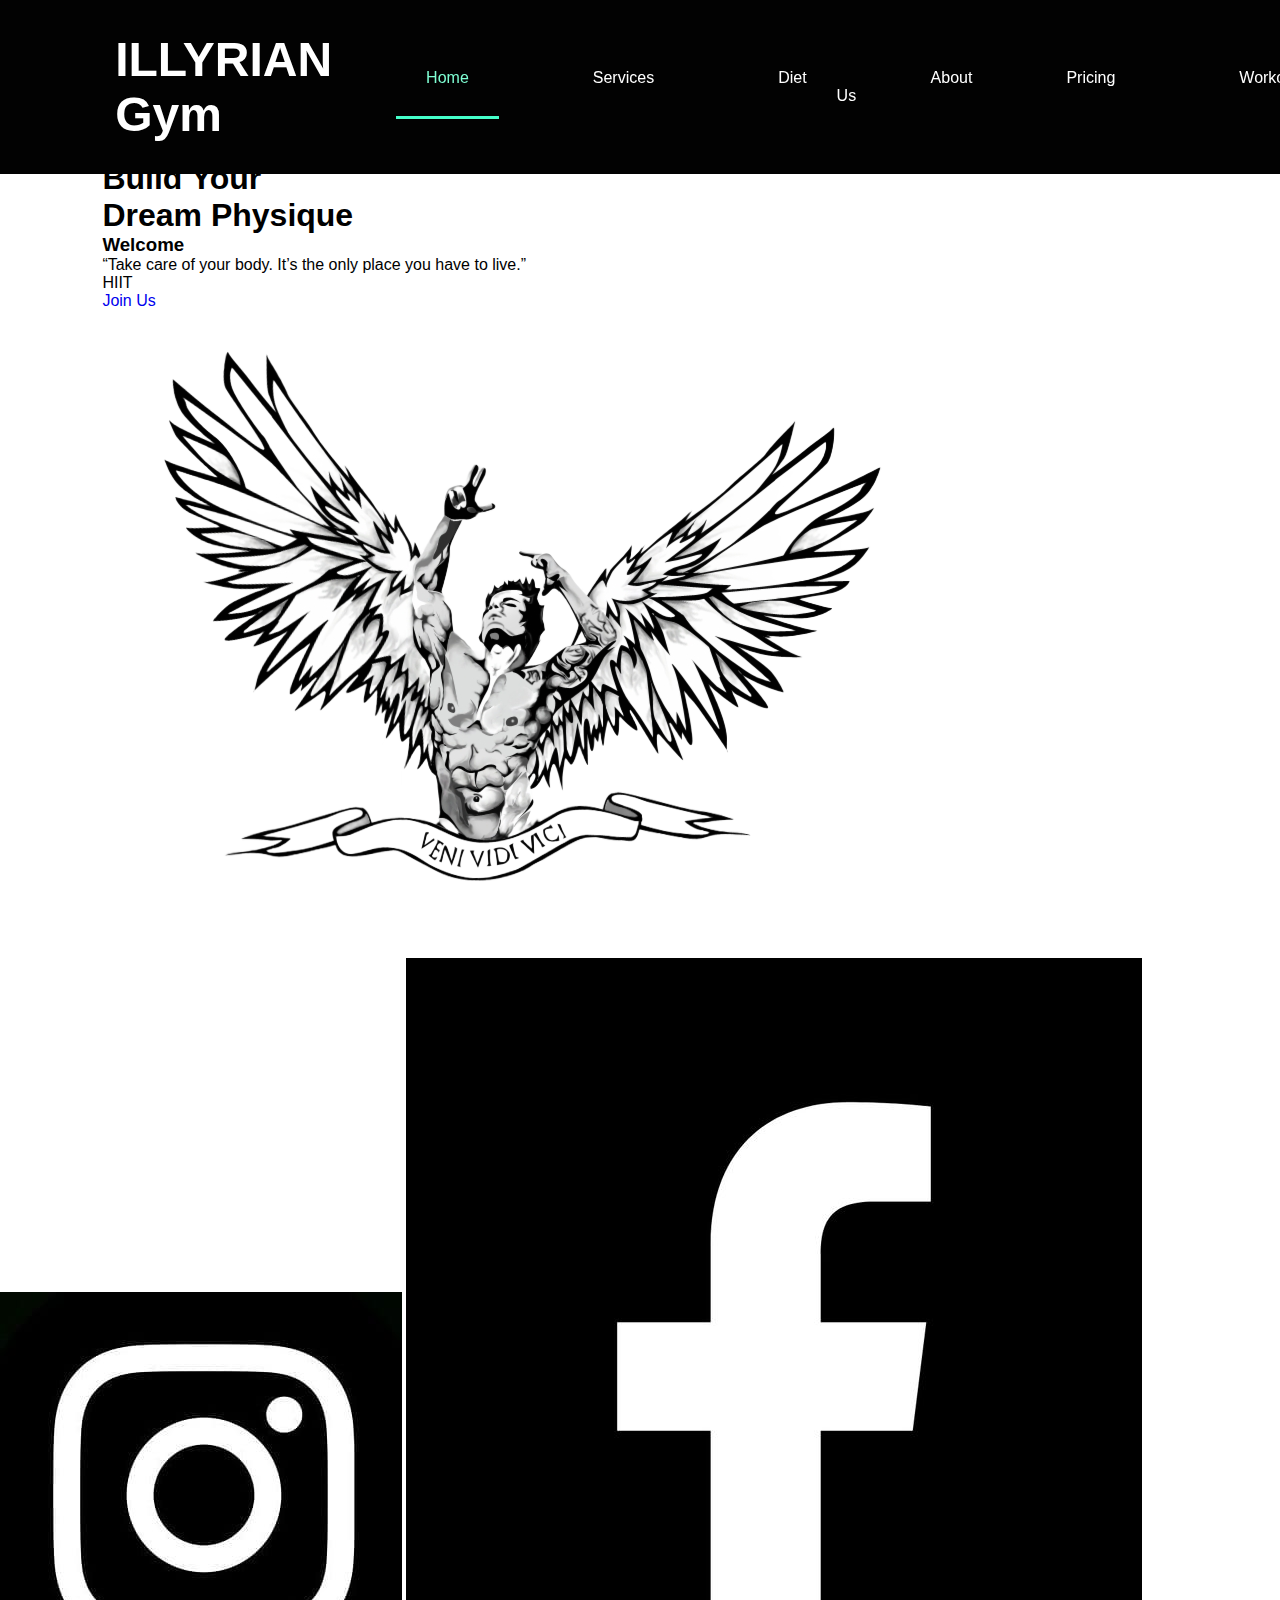
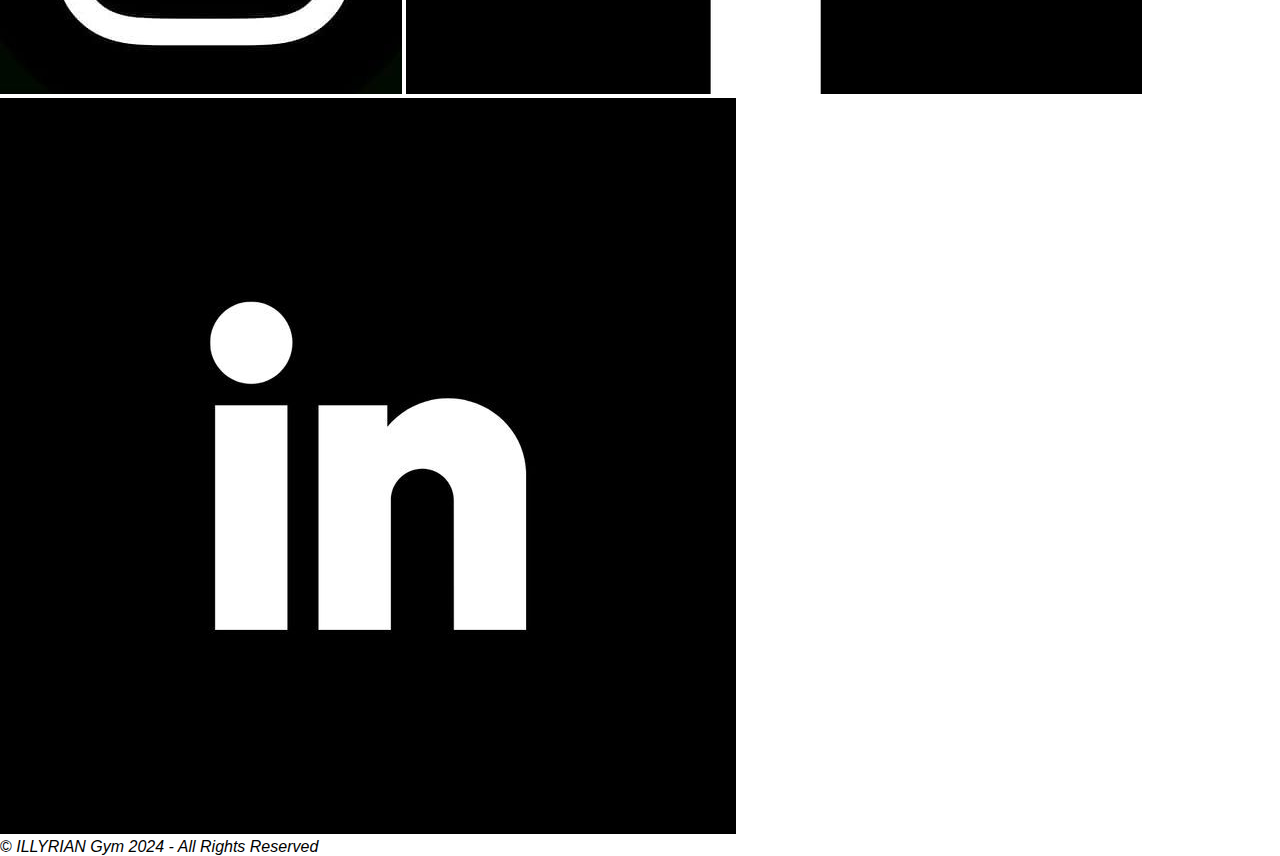
<file: html/index.html>
<!DOCTYPE html>
<html lang="en">

<head>
    <meta charset="UTF-8">
    <meta name="viewport" content="width=device-width, initial-scale=1.0">
    <link rel="stylesheet" href="../css/style.css">
    <title>ILLYRIAN Gym</title>
    <script src="https://code.jquery.com/jquery-3.7.1.js"></script> 
</head>

<body>
    <header>
        <a href="index.html" class="logo">ILLYRIAN <span>Gym</span></a>
        <div class="bx bx-menu" id="menu-icon"></div>
        <ul class="navbar">
            <li><a href="index.html" style="color:aquamarine;  border-bottom: 3px solid var(--main-color);">Home</a></li>
            <li><a href="services.html">Services</a></li>
            <li><a href="diet.html">Diet</a></li>
            <li><a href="about.html">About Us</a></li>
            <li><a href="plans.html">Pricing</a></li>
            <li><a href="Workouts.html">Workouts</a></li>
            <li><a href="review.html">Review</a></li>
        </ul>
        <div class="top-btn">
            <a href="joinus.html" class="nav-btn">Join Us</a>
        </div>
        <div class="senvichi">
            <span class="bar"></span>
            <span class="bar"></span>
            <span class="bar"></span>
        </div>
    </header>

    <section id="home" class="home">
        <div class="home-content">
            <h1>Build Your</h1>
            <h1>Dream Physique</h1>
            <div class="text">
                <h3> <span class="multiple-text"><b>Welcome</b></span></h3>
            </div>
            <p>“Take care of your body. It’s the only place you have to live.” <br>
                <abbr title="High-intensity interval training">HIIT</abbr></p>
            <a href="joinus.html" class="btn">Join Us</a>
        </div>

        <div class="home-img">
            <img src="../fotot1/image.png" alt="HeroImage">
        </div>
    </section>
    <footer class="footer">
        <div class="social">
            <a href="https://www.instagram.com" target="_blank"><img src="../fotot1/instagram.jpg"></img></a>
            <a href="https://www.facebook.com" target="_blank"><img src="../fotot1/facebook.jpg"></img></a>
            <a href="https://www.linkedin.com" target="_blank"><img src="../fotot1/linkedin.jpg"></img></a>
        </div>

        <p class="copyright">
            &copy; <i>ILLYRIAN Gym 2024 - All Rights Reserved</i>
        </p>
    </footer>

    <script>
        $(document).ready(function(){
            $("h3").click(function(){
                $("p").slideToggle();
            });
            $(".social a").click(function(event){
                var link = $(this).attr("href");
                var confirmation = confirm("Would you like to continue to the site?");
                if (confirmation) {
                    alert(link);
                } else {
                    event.preventDefault();
                }
            });
            $(".btn").hover(function(){
                $(this).text("Click me!");
            });
            $(".btn").mouseleave(function(){
                $(this).text("Join Us!");
            });

            $("abbr").click(function () {
                $(this).fadeTo(2000, 0.2).fadeTo(2000, 1);
                alert("HIIT means High-intensity interval training");
            });

            $(".btn").hover(function(){
                $(this).animate({height: '35px', width: '175px',});
            }); 
            $(".btn").mouseleave(function(){
                $(this).animate({height: '35px', width: '130px',});
            });
        });
    </script>
    </body>
    </html>
</file>
<file: css/style.css>
* {
    margin: 0;
    padding: 0;
    box-sizing: border-box;
    text-decoration: none;
    list-style: none;
    border: none;
    outline: none;
    scroll-behavior: smooth;
    font-family: -apple-system, sans-serif;
}

:root {
    --bg-color: #000000;
    --snd--bg-color: #111;
    --text-color: #fff;
    --main-color: #45ffca;

}

section {
    min-height: 100vh;
    padding: 10rem 8% 2rem;
}

header {
    position: fixed;
    width: 100%;
    top: 0;
    right: 0;
    z-index: 1000;
    display: flex;
    justify-content: space-between;
    align-items: center;
    padding: 2rem 9%;
    background: rgba(0, 0, 0, 0.992);
    backdrop-filter: blur(10px);
    transition: all 0.5s ease;

}

.logo {
    font-size: 3rem;
    color: var(--text-color);
    font-weight: 800;
    cursor: pointer;
    transition: 0.3s ease-in-out;
}

.logo:hover {
    transform: scale(1.25);
}

.navbar {
    display: flex;
}

.navbar a {
    font-size: medium;
    font-weight: 500;
    color: var(--text-color);
    margin-left: 4rem;
    padding: 30px;
    transition: all 0.5s ease;
    border-bottom: 3px solid transparent;
}

.navbar a:hover,
.navbar a.active {
    color: var(--main-color);
    border-bottom: 3px solid var(--main-color);
}

.nav-btn {
    display: inline-block;
    padding: 1rem 2.8rem;
    background: transparent;
    color: var(--main-color);
    border: 2px solid var(--main-color);
    border-radius: 1rem;
    font-size: 1.6rem;
    font-weight: 600;
    transition: all 0.5 ease;
}

.nav-btn:hover {
    background: var(--main-color);
    color: var(--text-color);
    box-shadow: 0 0 18px var(--main-color);
}

#menu-icon {
    font-size: 3.6rem;
    color: var(--main-color);
    cursor: pointer;
    display: none;
}
</file>
